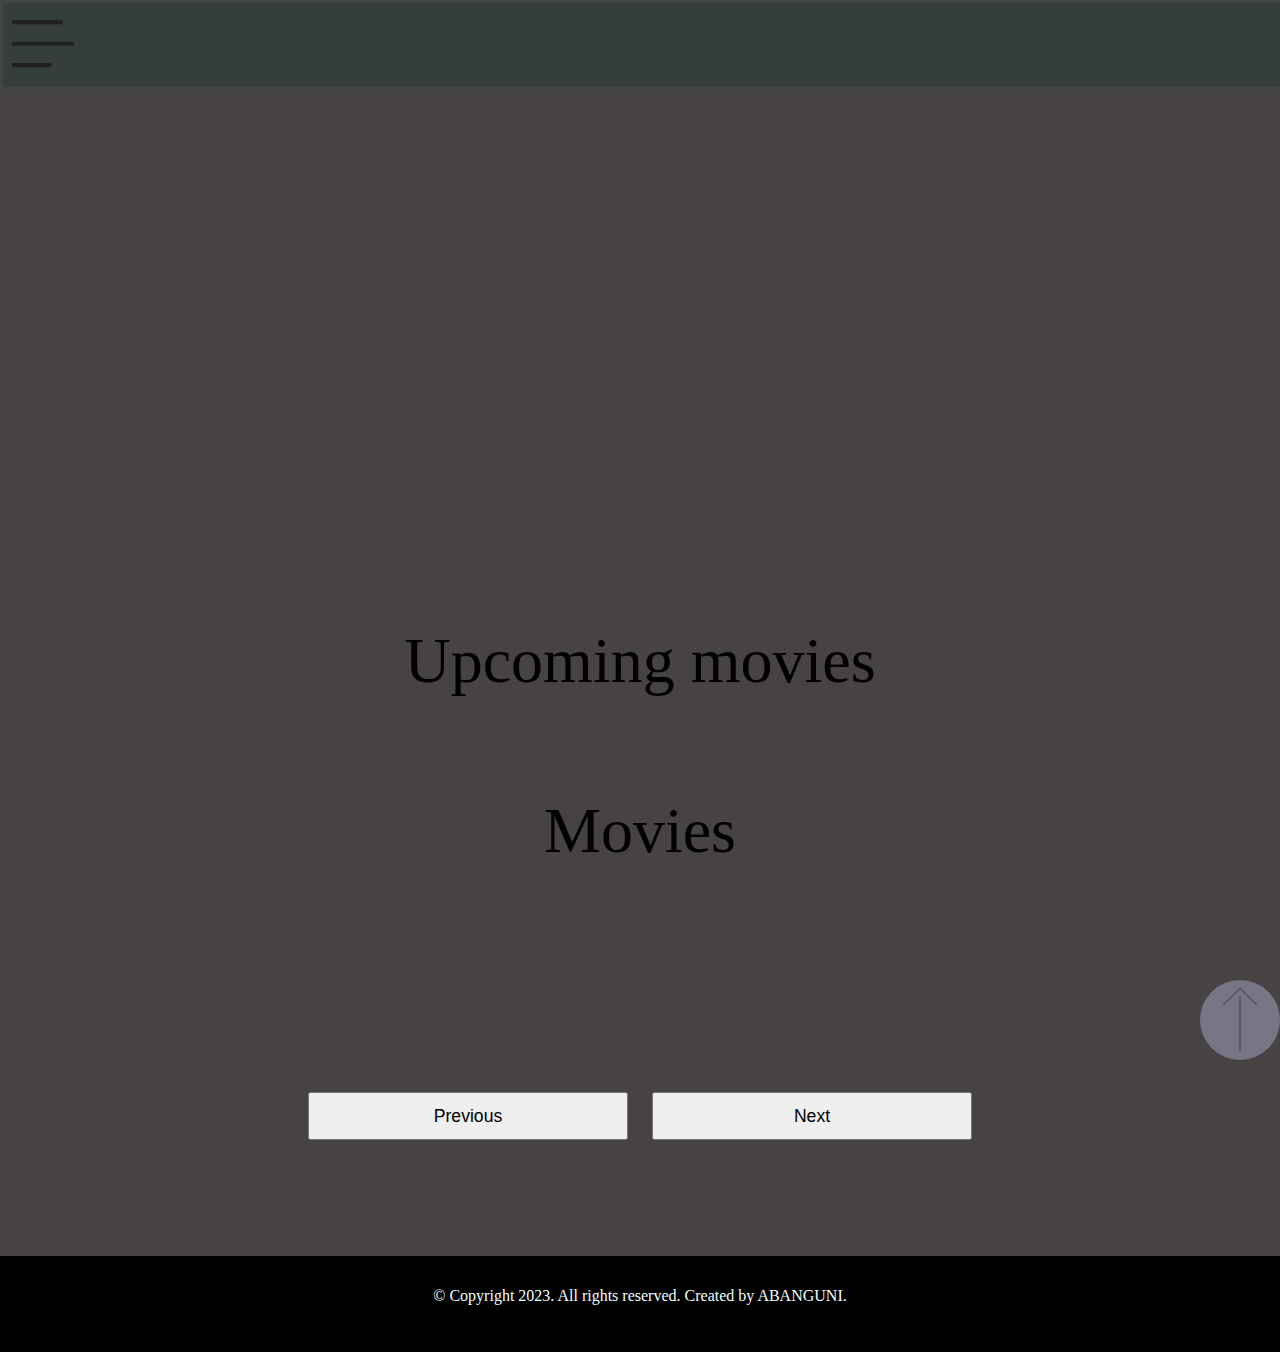
<file: index.html>
<!DOCTYPE html>
<html>
<head>
    <title></title>
    <link rel="stylesheet" type="text/css" href="Styles.css"/>
</head>
<body>
  <div id="burger--image">
    <img src="images/list-svgrepo-com.png"/>
  </div>
  <div id="top"></div>
  <nav id="navigation--0" class="navigation">
    <ul>
      <li><a href="#"><span id="ama--movie">ama movie/ images</span></a></li>
        <form id="foromo">
          <div id="form">
           <a href="indexSearch.html"><li><input type="text" id="inputValue" placeholder="search movie"/></li></a>
           <!---- <li><input type="button" value='search' id="search"/></li>-->
          </div>
        </form>  
      <!--<li><a href="">Home</a></li>-->
    </ul>
  </nav>
  <div id="banner--image"></div>
    <div id="card--one--space"></div>
     <div id="upcoming--title">Upcoming movies</div>  
      <div id="card--two--space--container">
       <div id="card--two--space">
      </div>
    </div>
  <div id="movies--heading">Movies</div>
<div id="card--zero--space--container"></div>
  <div id="card--zero--space"></div>
   </div>
  <!----
  <div id="link--back-ground">
    <ul id="zi--link">
        <li id="link" value="1">1</li>
        <li id="link" value="2">2</li>
        <li id="link" value="2">3</li>
        <li id="link" value="3">4</li>
    </ul>
  </div>
-->


   
  <div id="button--button">
    <button id='previous--button'>Previous</button>
      <button id='next--button'>Next</button>
        </div>


  <!----
  <div id="card0">
      <img src="images/no image.png" id="card--img--zero"/>
      <div id="card--title--zero">movie tittle</div>
      <div id="card--year--zero">movie year</div>
      <button id="play--button--zero">play</button>
  </div>
-->
  <!----
 <div id="banner--image"></div>
 <h1 id="coming--soon">Coming soon</h1>
 <div><h1 id="titleHeader">Movies</h1></div>
 <div id="card--color" class="card--color">
 </div>
 
-->

<div id="up--arrow-container">
   <a href="#top"><img src="images/arrow-up-svgrepo-com.png" id="up--arrow"></a>
     </div>
       <script src='index.js'></script>
      <footer>© Copyright 2023. All rights reserved. Created by ABANGUNI.</footer>
</body>
</html>
</file>
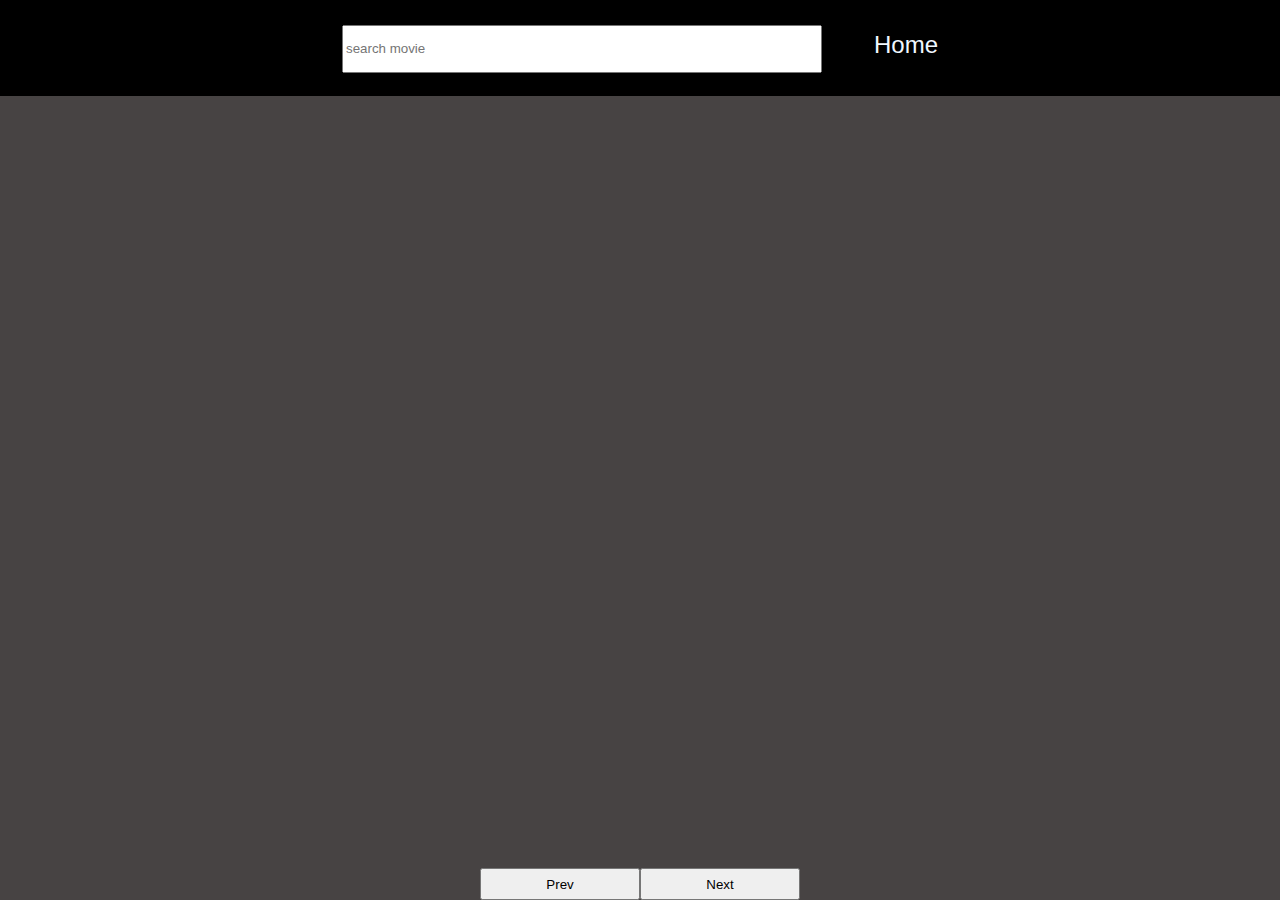
<file: indexSearch.html>
<!DOCTYPE html>
<html lang="en">
<head>
    <meta charset="UTF-8">
    <meta name="viewport" content="width=device-width, initial-scale=1.0">
    <link rel="stylesheet" type="text/css" href="Styles.css"/>
    <title>Search</title>
</head>
<body>
    
<form class="form">
  <div>
    <input type="search" placeholder="search movie" id="searchInputValue" />
     <a href="index.html"><span class="home">Home</span></a>
     </div>
     </form> 
    <nav id="navigation">
   <ul>
  </ul>
</nav> 
<div id="axception"></div>
  <div id="search--api--space"></div>
  <div class="button--buttons">
   <div id="search--buttons">
    <button id="search--prev--button">Prev</button>
     <button id="search--next--button">Next</button>
      </div>
    </div>
       <script src='indexSearch.js'></script>
 <!--<footer>© Copyright 2023. All rights reserved. Created by ABANGUNI.</footer>-->
</body>
</html>
</file>
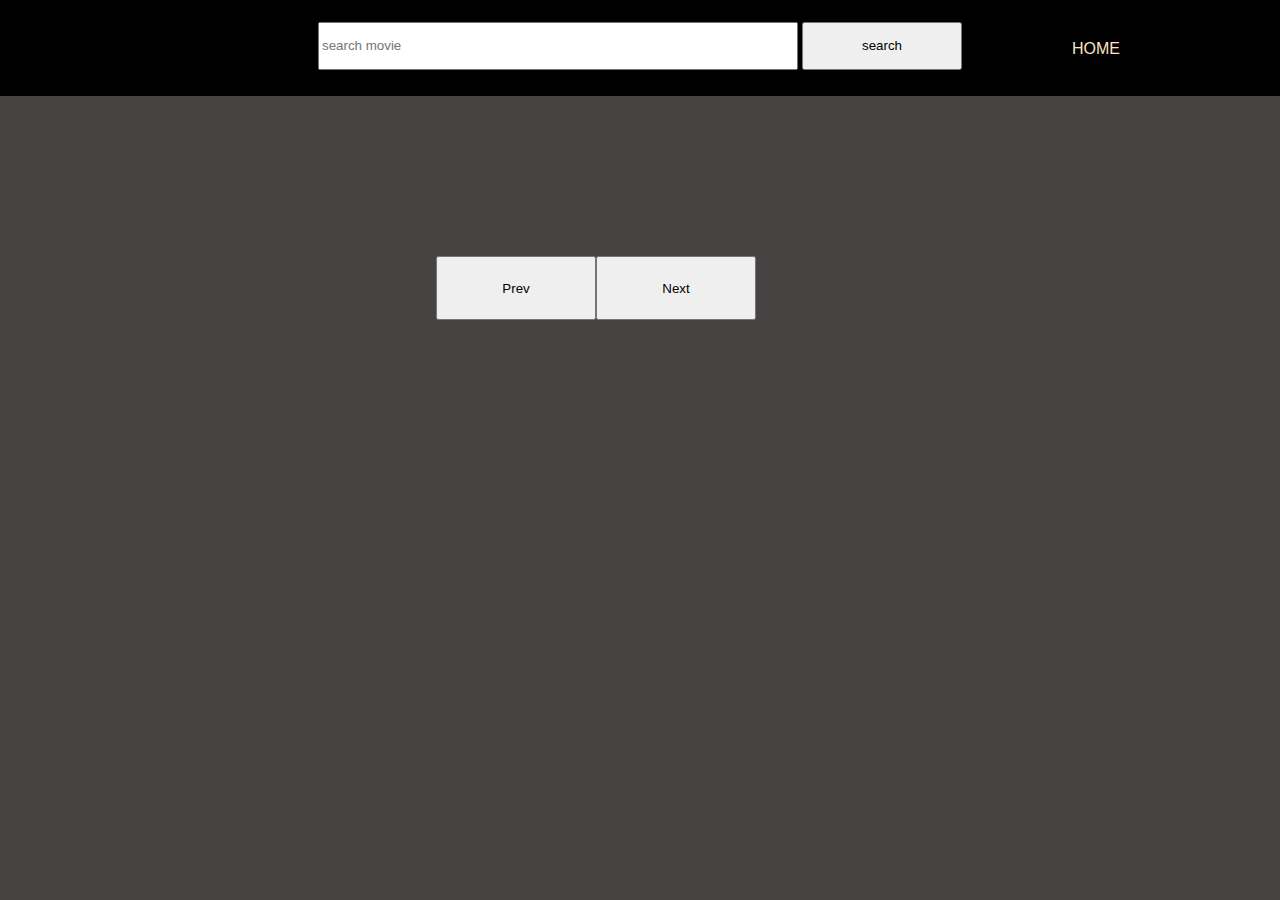
<file: Seach engine/indexSearch.html>
<!DOCTYPE html>
<html lang="en">
<head>
    <meta charset="UTF-8">
    <meta name="viewport" content="width=device-width, initial-scale=1.0">
    <link rel="stylesheet" type="text/css" href="indexSearch.css"/>
    <title>Searc</title>
</head>
<body>
    
<form>
  <div>
    <input type="search" placeholder="search movie" id="searchInputValue" />
    <input type="button" value='search' id="searchButton"/>
  </div>
 </form> 
 <nav id="navigation">
   <ul>
    <li><a href="">Home</a></li>
  </ul>
</nav> 
 <div id="search--api--space"></div>
 <div id="buttonss">
   <button id="prev--button--for">Prev</button>
   <button id="next--button--for">Next</button>
</div>
 <script src='indexSearch.js'></script>
</body>
</html>
</file>
<file: Styles.css>
*{
    margin:0 ;
}
body{
    background-color: rgb(66, 65, 65);
    overflow-x: hidden;
}
#navigation--0 ul{
     display: grid;
     grid-template-columns: 1fr 1fr 1fr;
     list-style: none;
}
#navigation--0 a{
    text-decoration: none;
   font-size: 1.5rem;
   font-family: 'Roboto', sans-serif;
   text-transform: uppercase;
   color: aliceblue;
}
#navigation--0{
    background-color: rgb(180, 173, 173);
    height: 90px;
    line-height: 80px;
    position: fixed;
    width: 100%;
    z-index: 1000;
}
#heading{
   text-align: center;
   font-family: 'Roboto', sans-serif;
   background-color: rgb(47, 49, 50);
   height: 5rem;
   color: white;
}
form input{
    width: 25rem;
    height: 3rem
}
form{
    display: flex;
    justify-content: center;
}

form #img{
    width: 3rem;
    height: 2.5rem;
    position: relative;
    top: 1rem;
    right: 3.2rem;
}
#form{
   display:  flex 
}
#search{
    cursor: pointer;
    width: 8rem;
    height: 2.88rem;
    margin: 0.2rem;
    margin-top: 0.8rem;
    border-top-left-radius: none;
    border-style: none;
    position: relative;
    top: 0.2rem
}

/*/////////CARD--ZERO////////*/
#card--zero--space{ 
    display: grid;
    grid-template-columns: repeat(auto-fit, minmax(10rem, 250px));
    justify-content:center;
    column-gap: 1rem;
    row-gap: 1rem;
    position: relative;
    top: 8rem; 
    margin: 5% 20%;   
}

card--zero{
    display: flex;
    justify-content: center; 
}
#card--img--zero{
    width: 15rem;
    height: 20rem;
    border-style: solid;
    border-color: rgb(84, 83, 82);
    border-radius: 0.5rem;
    cursor: pointer;
}
#card--img--zero:hover{
    opacity: 0.5;
}
#card--img--zero, #card--zero{
    transition:  all 0.5s ease-in-out;
}
#card--zero:hover{
    transform: scale(1.08);
  
}
#card--title--zero, #card--year--zero{
    font-family: 'Roboto', sans-serif;
    font-size: 1rem;
}
#play--button--zero{
   position: relative;
   bottom: 100rem;
   left: 6rem;
   width: 8rem;
   height: 2rem;
   border-style: none;
   background-color: rgb(103, 118, 118);
   font-size: 1rem;
}
#play--button--zero:hover{
    background-color: brown;
    cursor: pointer;
}
/*BUTTONS*/
#button--button{
     display: flex;
     justify-content: center;
     position: relative;
     top:15rem;
     column-gap: 1.5rem;
}

#next--button{
    width: 20rem;
    height: 3rem;
    font-family: 'Roboto', sans-serif;
    font-size: 1.1rem;
    cursor: pointer; 
}

#next--button:hover{
    transform: scale(1.08);
    transition: all 0.5s ease-in-out;
    background-color: brown;
    border-style: none;
 }
 
#previous--button{
    width: 20rem;
    height: 3rem;
    font-family: 'Roboto', sans-serif;
    font-size: 1.1rem;
    cursor: pointer;
   
}
#previous--button:hover{
    transform: scale(1.08);
    transition: all 0.5s ease-in-out;
    background-color: brown;
    border-style: none;
 }
 
 /**/
#movies--heading{
    font-size: 4rem;
    position: relative;
    top: 10rem;
    text-align: center;
}
#ama--movie{
    display: block;
    color: rgb(65, 74, 71);
}
/*////////CARD--ONE///////////*/

#card--one--space{
    display: flex;
    justify-content: center;
    position: relative;
    bottom: 10rem;
    position: relative;
    top: 6rem;
}
#card--one--space:hover{
    transform: scale(1.05);
}
#card--img--one{
    width: 45rem;
    height: 30rem;
}
#card--one--space, #card--img--one{
    transition: all 1s ease-in-out;
}
#card--one{
    width: 50rem;
    height: 35rem;
    padding-top: 4rem;
    padding-left: 4rem;
    border-radius: 1rem;
}
.body{
    background-image: url(https://image.tmdb.org/t/p/w500/wwemzKWzjKYJFfCeiB57q3r4Bcm.png);
    background-repeat: no-repeat;
    background-size: cover;
}
#banner--image{
    background-image: url(https://image.tmdb.org/t/p/w500/fBjMi7YcVN2lYaIIUR34ZbjzBjx.jpg);
    background-repeat: no-repeat;
    background-size:cover;
    height: 35rem;
    position: relative;
    top: 5rem;  
}
/*UPCOMING MOVIES*/

#upcoming--title{
    text-align: center;
    position: relative;
    top: 4rem;
    font-size: 4rem; 
}
#card--two--space{
    display: flex;
    justify-content: center;
    column-gap: 1rem;
    overflow-y: hidden;
    position: relative;
    top: 8rem;
}
#card--img--two{
    width: 20rem;
    height: 25rem;
    border-radius:  1rem;
}
#card--img--two:hover{
    opacity: 0.5;
}
#card--img--two:hover{
    transform: scale(1.08);
}
#card--two--space, #card--img--two{
    transition: all 1s ease-in-out;
}
/*#card--two{
    position: relative;
    top: 8rem;
} 
*/
#left--arrow, #right--arrow{
    width: 8rem;
}
#right--arrow{
    position: relative;
    right: 20rem;
}

/*ZI--LINK*/

#zi--link{
    display: flex;
    justify-content: center;
    flex-wrap: wrap;
    column-gap: 5rem;
    position: relative;
    top: 20rem;
    cursor: pointer;
}
#zi--link li{
    list-style: none;
    color: aquamarine;
}
#zi--link li{
    text-decoration:underline;
    width: 4rem;
    height: 4rem;
    border-radius: 50%;
}
#zi--link{
    background-color: blueviolet;
    line-height: 70px;   
}
 button{
    height: 2rem;
    position: relative;
    top: 1rem
    
}
/*ARROW--UP*/
#up--arrow{
   height: 5rem;
   background-color: rgb(118, 118, 135);
   border-radius: 50%;
   cursor: pointer;
   position: relative;
   top: 6rem;
}
#up--arrow-container{
    display: flex;
    justify-content: right;
}
footer{  
    text-align: center;
    position: relative;
    top: 18rem;
    background-color: black;
    height: 6rem;
    color: azure;
    line-height: 5rem;
}
#burger--image img{
    width: 5rem;
}
#burger--image img:hover{
   opacity: 0.5;
}
#burger--image{
    display: none;
}
/**/
*{
    margin: 0%;
}
body{
    background-color: rgb(71, 67, 67);
}
#navigation a{
    text-decoration: none;
    color: bisque;
    font-family: sans-serif;
    text-transform: uppercase;
}
#navigation ul{
    list-style: none;
}
#navigation{
    position: relative;
    bottom: 3.5rem;
    right: 10rem;
    float: right;
}
.form{
    display: flex;
    justify-content: center;
    background-color: black;
    height: 6rem;
    line-height: 90px;
}
#searchInputValue{
    height: 3rem;
    width: 30rem;
}
#searchButton{
    height: 3rem;
    width: 10rem;
}
#search--api--img{
    width: 12rem;
    height: 20rem;
    border-radius: 1rem;
    border-style: solid;
    border-color: antiquewhite;
}
#search--api--space{
    display: grid;
    grid-template-columns: repeat(auto-fit, minmax(0%, 200px));
    justify-content: center;
    margin: 0% 22%;
    row-gap: 1rem;
    column-gap: 1rem;
    position: relative;
    top: 5rem
}
#search--buttons{
    position: absolute;
    bottom: 0;
    display: flex;
    justify-content: center;
    height: 3rem;  
}
.button--buttons{
    display: flex;
    justify-content: center;
}
#search--prev--button{
    width: 10rem;  
}
#search--next--button{
    width: 10rem;  
}
footer{  
    text-align: center;
    position: relative;
    top: 18rem;
    background-color: black;
    height: 6rem;
    color: azure;
    line-height: 5rem;
}
#axception{
    text-align: center;
    position: relative;
    top: 2rem
}
.home{
    font-family: sans-serif;
    font-size: 1.5rem;
    margin-left: 3rem;
  }
form a{
    text-decoration: none;
    color: aliceblue;
}
@media only screen and (max-width: 488px){
         #searchInputValue{
            width: 20rem;
         }
}
@media only screen and (max-width: 1444px){
    #burger--image{
        display: block;
        background-color: rgb(54, 61, 61);
        border-color: rgb(66, 68, 69);
        border-style: solid;
        position: fixed;
        width: 100%;
        z-index: 1000;
        cursor: pointer;
    }
    #navigation--0 ul{
        display: flex;
        flex-direction:column ;
        line-height: 3rem;
      }
    #navigation--0{
        width: 500px;
        height: 50rem;  
        margin-top: 5.6rem;   
      }
      
    #inputValue{
        position: relative;
        right: 2rem;
     }
    .navigation{
       display: none;
    }
}
</file>
<file: Seach engine/indexSearch.css>
*{
    margin: 0%;
}
body{
    background-color: rgb(71, 67, 67);
}
#navigation a{
    text-decoration: none;
    color: bisque;
    font-family: sans-serif;
    text-transform: uppercase;
}
#navigation ul{
    list-style: none;
}
#navigation{
    position: relative;
    bottom: 3.5rem;
    right: 10rem;
    float: right;
}
form{
    display: flex;
    justify-content: center;
    background-color: black;
    height: 6rem;
    line-height: 90px;
}
#searchInputValue{
    height: 3rem;
    width: 30rem;
}
#searchButton{
    height: 3rem;
    width: 10rem;
}
#search--api--img{
    width: 12rem;
    height: 20rem;
    border-radius: 1rem;
    border-style: solid;
    border-color: antiquewhite;
}
#search--api--space{
    display: grid;
    grid-template-columns: repeat(auto-fit, minmax(5rem, 250px));
    justify-content: center;
    margin: 0% 22%;
    row-gap: 1rem;
    position: relative;
    top: 5rem

}

#buttonss{
    display: flex;
    justify-content: center;
    position: relative;
    top: 10rem;
}
#prev--button--for{
    width: 10rem;
    height: 4rem;
}
#next--button--for{
    width: 10rem;
    height: 4rem;
}
</file>
